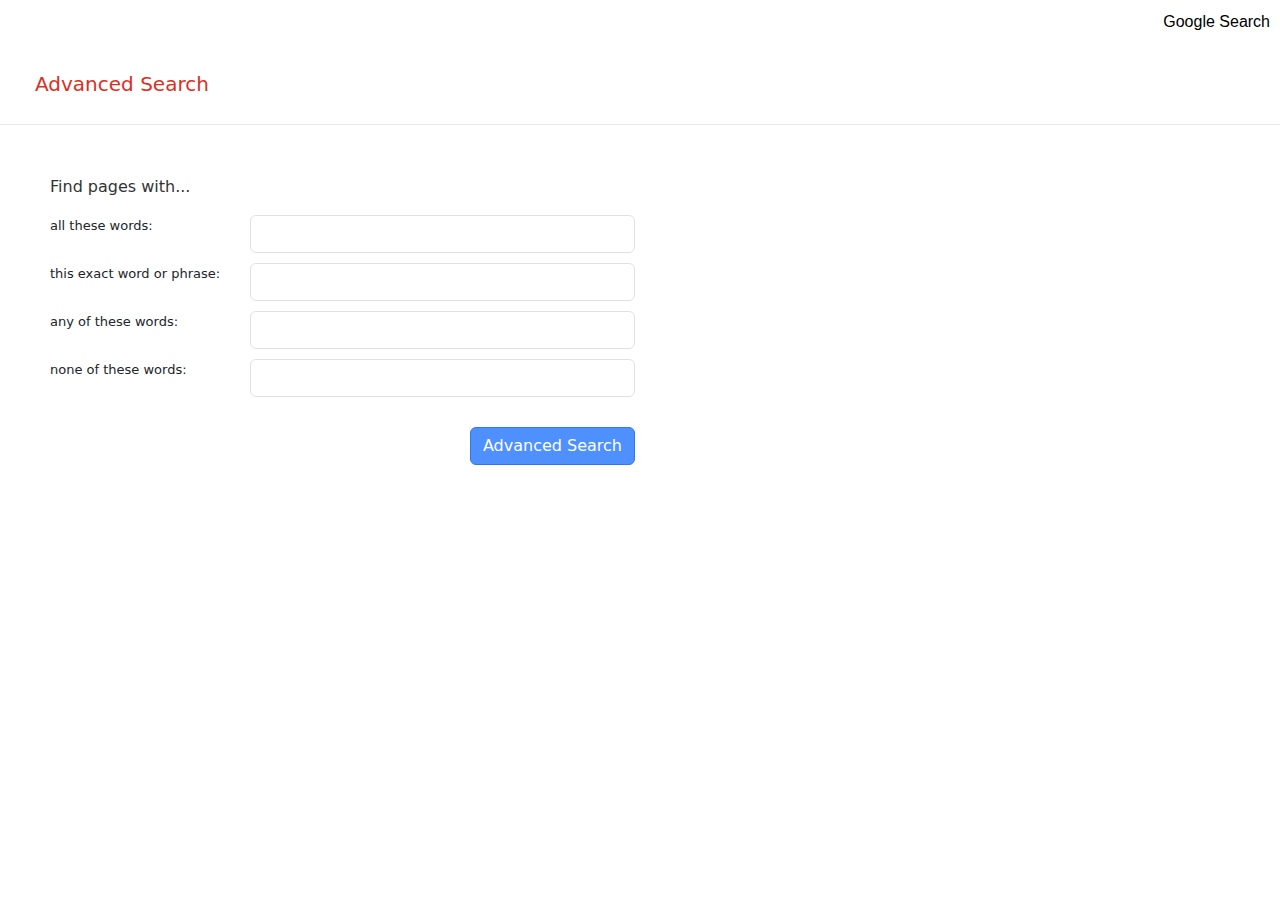
<file: advanced.html>
<!DOCTYPE html>
<html lang="en">
    <head>
        <title>Advanced Search</title>
        <link rel="stylesheet" href="project0.css">
        <link href="https://cdn.jsdelivr.net/npm/bootstrap@5.3.3/dist/css/bootstrap.min.css" rel="stylesheet" integrity="sha384-QWTKZyjpPEjISv5WaRU9OFeRpok6YctnYmDr5pNlyT2bRjXh0JMhjY6hW+ALEwIH" crossorigin="anonymous">
    </head>
    <body>
        <div>
            <ul>
                <li><a id="impor" href="index.html">Google Search</a></li>
            </ul>
        </div>
        <p class="advanced">Advanced Search</p>
        <div class="line"></div>
        <div class="div-find">
            <p class="find">Find pages with...</p>
            <form action="https://google.com/search?">
                <div class="row-input">
                    <div class="left">
                        <p class="p">all these words:</p>
                    </div>
                    <div class="right">
                        <input type="text" name="as_q" class="form-control">
                    </div>
                </div>
                <div class="row-input">
                    <div class="left">
                        <p class="p">this exact word or phrase:</p>
                    </div>
                    <div class="right">
                        <input type="text" name="as_epq" class="form-control">
                    </div>
                </div>
                <div class="row-input">
                    <div class="left">
                        <p class="p">any of these words:</p>
                    </div>
                    <div class="right">
                        <input type="text" name="as_oq" class="form-control">
                    </div>
                </div>
                <div class="row-input">
                    <div class="left">
                        <p class="p">none of these words:</p>
                    </div>
                    <div class="right">
                        <input type="text" name="as_eq" class="form-control">
                    </div>
                </div>
                <div class="bttn-div">
                    <input type="submit" value="Advanced Search" class="btn" id="adv">
                </div>
            </form>
        </div>
    </body>
</html>
</file>
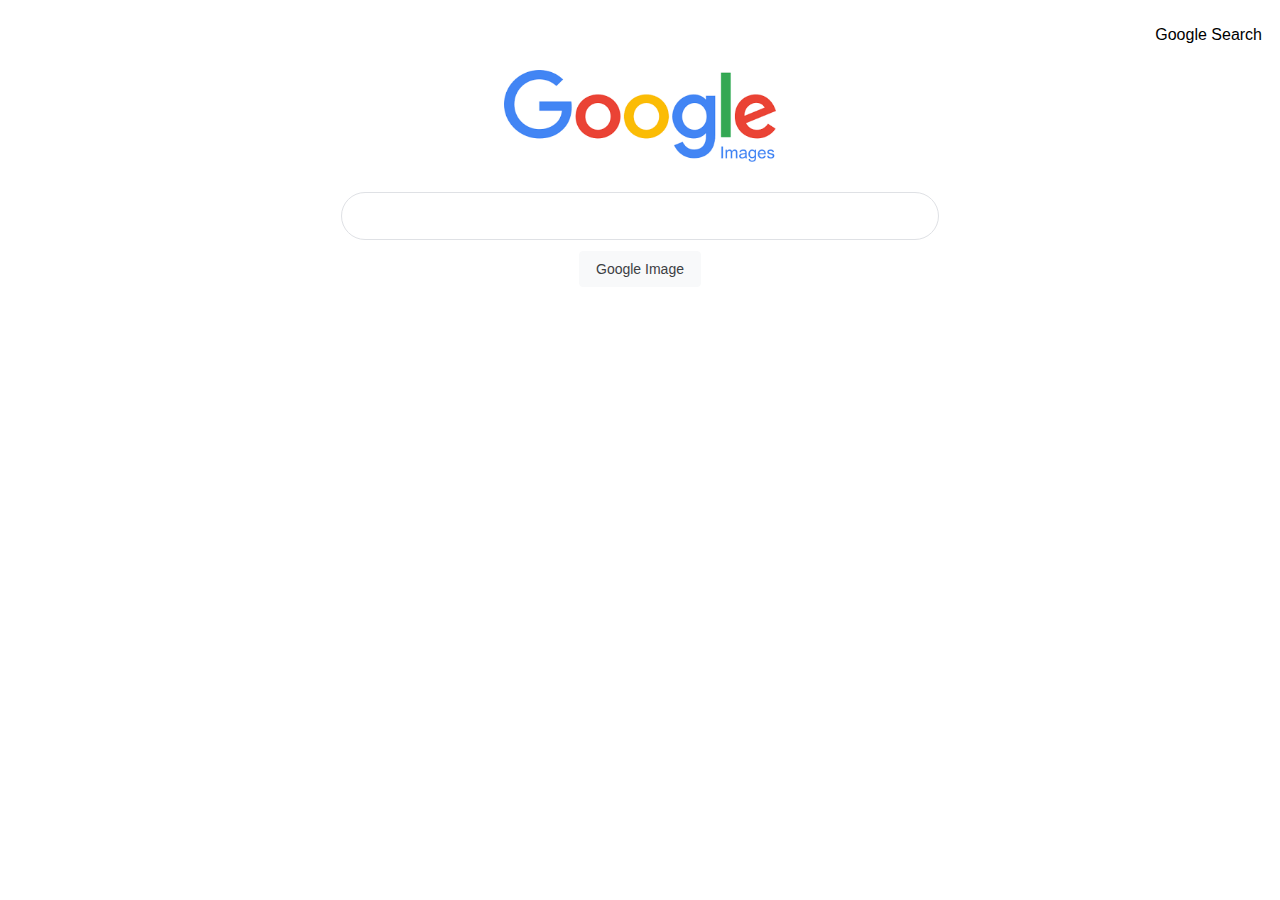
<file: images.html>
<!DOCTYPE html>
<html lang="en">
    <head>
        <title>Search Images</title>
        <link rel="stylesheet" href="project0.css">
    </head>
    <body>
        <div>
            <ul>
                <li><a href="index.html">Google Search</a></li>
            </ul>
        </div>
        <div class="logo">
            <img height="92px" width="272px" src="[data-uri]" alt="Google Icon">
        </div>
        <form action="https://google.com/search">
            <input type="text" name="q" class="search">
            <input type="hidden" name="tbm" value="isch">
            <div class="logo">
                <input type="submit" value="Google Image" class="button">
            </div>
        </form>
    </body>
</html>
</file>
<file: project0.css>
ul {
    list-style-type: none;
    display: flex;
    text-align: right;
    justify-content: flex-end;
}

li {
    margin: 10px;
}

#impor {
    color: black;
    font-family: Arial, Helvetica, sans-serif;
    text-decoration: none;
}

a {
    color: black;
    font-family: Arial, Helvetica, sans-serif;
    text-decoration: none;
}

a:hover {
    text-decoration: underline;
}

#impor:hover {
    text-decoration: underline;
}

.logo {
    display: flex;
    justify-content: center;
    align-items: center;
}

.search {
    font-size: 14px;
    display: flex;
    z-index: 3;
    height: 44px;
    background: #fff;
    border: 1px solid #dfe1e5;
    box-shadow: none;
    border-radius: 24px;
    margin: 0 auto;
    margin-top: 30px;
    padding-left: 10px;
    width: calc(632px + 6px);
    width: 584px;
    max-width: 584px;
}

.button {
    background-color: #f8f9fa;
    border: 1px solid #f8f9fa;
    border-radius: 4px;
    color: #3c4043;
    font-family: Roboto, arial, sans-serif;
    font-size: 14px;
    margin: 11px 4px;
    padding: 0 16px;
    line-height: 27px;
    height: 36px;
    min-width: 54px;
    text-align: center;
    cursor: pointer;
    user-select: none;
}

.advanced {
    color: #d93025;
    font-size: 20px;
    margin: 25px 35px;
}

.find {
    font-size: 16px;
    color: #333333;
}

.line {
    border-bottom: 1px solid #ebebeb;
}

.div-find {
    margin: 50px;
}

.row-input {
    display: flex;
    flex-direction: row;
    align-items: center;
    margin-top: 10px;
}

.left {
    width: 200px;
}

.right {
    width: 385px;
}

.p {
    font-size: 13px;
    vertical-align: middle;
}

#adv {
    box-shadow: none;
    background-color: #4d90fe;
    border: 1px solid #3079ed;
    color: #fff;
}

.bttn-div {
    display: flex;
    justify-content: flex-end;
    width: 585px;
    margin-top: 30px;
}
</file>
